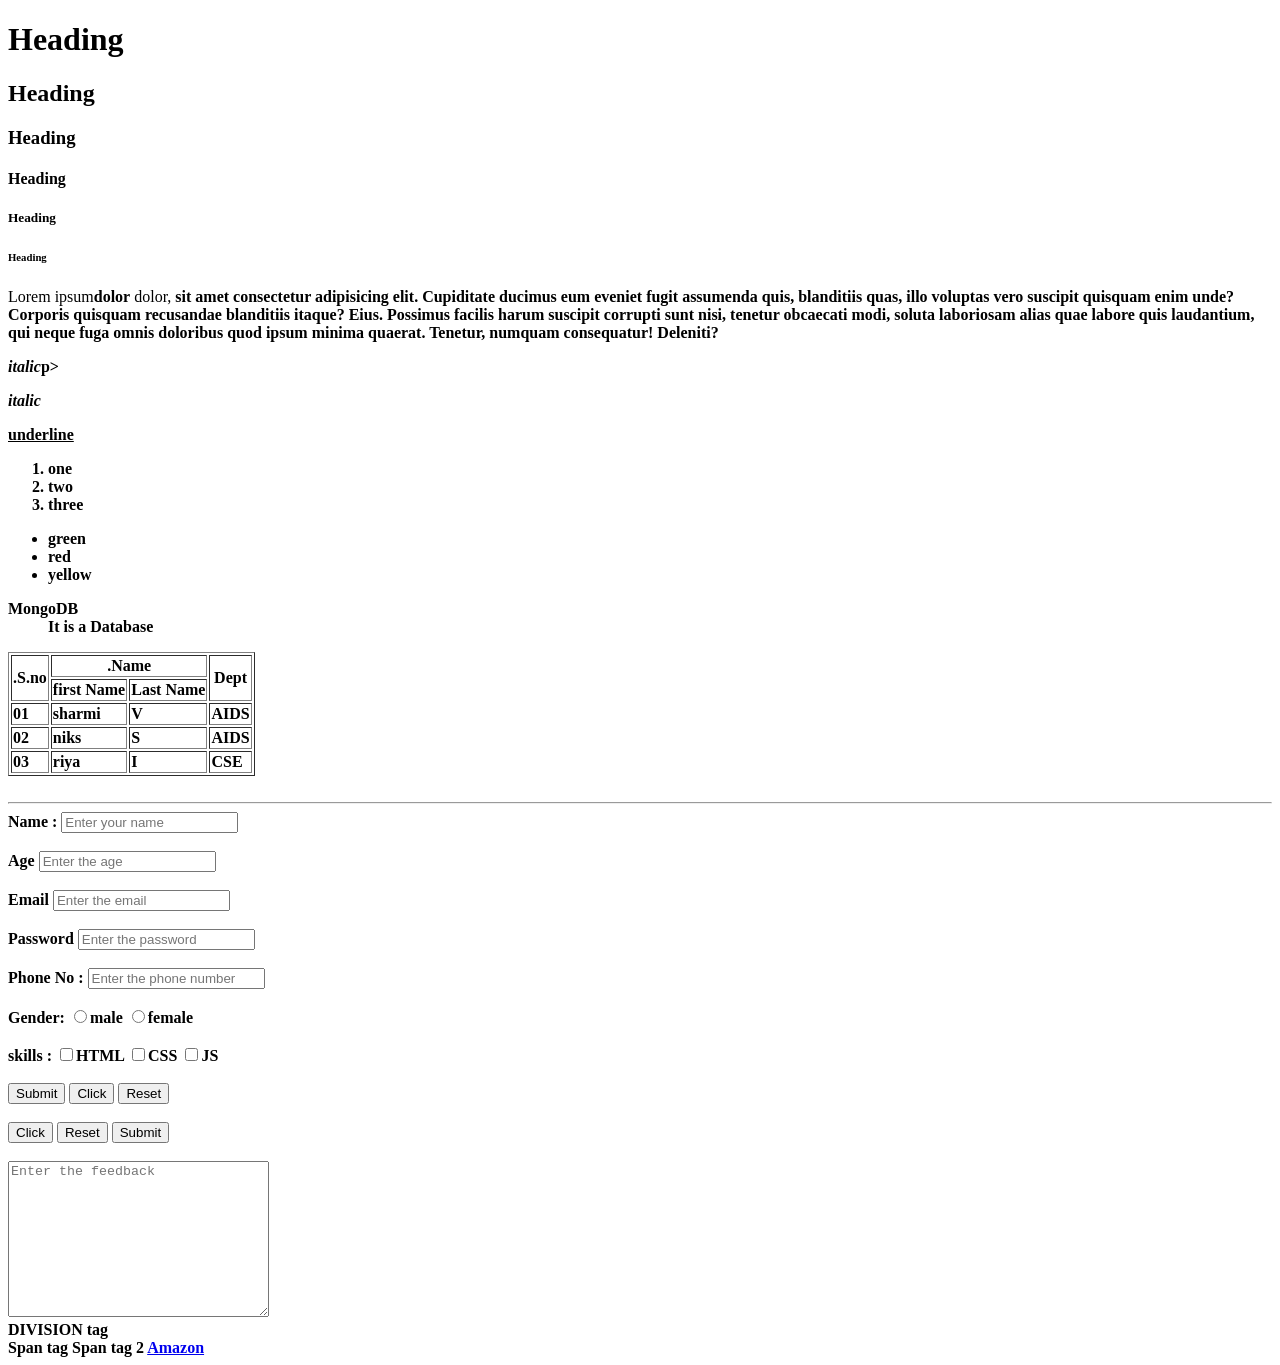
<file: index.html>
<!DOCTYPE html>
<html>
    <head>
        <title>KPRCAS-HTML</title>
        </head>
        <body>
            <h1>Heading</h1>
             <h2>Heading</h2>
              <h3>Heading</h3>
               <h4>Heading</h4>
                <h5>Heading</h5>
                 <h6>Heading</h6>

                 <p>Lorem ipsum<b>dolor</b> dolor,<strong> sit amet consectetur adipisicing elit. Cupiditate ducimus eum eveniet fugit assumenda quis, blanditiis quas, illo voluptas vero suscipit quisquam enim unde? Corporis quisquam recusandae blanditiis itaque? Eius.
                 Possimus facilis harum suscipit corrupti sunt nisi, tenetur obcaecati modi, soluta laboriosam alias quae labore quis laudantium, qui neque fuga omnis doloribus quod ipsum minima quaerat. Tenetur, numquam consequatur! Deleniti?
                 </p><i>italic</i></body>p>
                 <p><em>italic</em></p>
                 <p><u>underline</u></p>

                 <ol>
                    <li>one</li>
                    <li>two</li>
                    <li>three</li>
                 </ol>
                 <ul>
                    <li>green</li>
                    <li>red</li>
                    <li>yellow</li>
                 </ul>

                 <dl>
                    <dt>MongoDB</dt>
                    <dd>It is a Database</dd>
                </dl>

                <table border="1">
                    <thead>
                        <tr>
                            <th rowspan="2">.S.no</th>
                            <th colspan="2">.Name</th>
                            <th rowspan="2">Dept</th>
                        </tr>
                        <tr>
                            <th>first Name</th>
                            <th>Last Name</th>
                        </tr>
                    </thead>
                    <tbody>
                        <tr>
                            <td>01</td>
                            <td>sharmi</td>
                            <td>V</td>
                            <td>AIDS</td>
                        </tr>
                        <tr>
                            <td>02</td>
                            <td>niks</td>
                            <td>S</td>
                            <td>AIDS</td>
                        </tr>
                        <tr>
                            <td>03</td>
                            <td>riya</td>
                            <td>I</td>
                            <td>CSE</td>
                        </tr>
                    </tbody>
                </table>
<br>
<hr>
<form>

    <label for="userName">Name :</label>
    <input type="text" placeholder ="Enter your name">

    <br><br>
    <label for="userAge">Age</label>
    <input type="number" placeholder="Enter the age">
    <br><br>
    <label for="userEmail">Email</label>
    <input type="email" placeholder="Enter the email">
    <br><br>
    <label for="userPassword">Password</label>
    <input type="password" placeholder="Enter the password">
    <br><br>
    <label>Phone No :</label>
    <input type="tel" placeholder="Enter the phone number">
    <br><br>
    <label>Gender:</label>
    <input type="radio" name="gender" value="male">male
    <input type="radio" name="gender" value="female">female
    <br><br>
    <label>skills :</label>
    <input type="checkbox" name="skills" value="html">HTML
    <input type="checkbox" name="skills" value="css">CSS
    <input type="checkbox" name="skills" value="java script">JS

    <br><br>
    <button type="submit">Submit</button>
    <button type"button">Click</button>
    <button type="reset">Reset</button>
<br><br>
<input type="button" value="Click">
<input type="reset">
<input type="submit">
<br><br>
<textarea name="feedback" cols="30" rows="10" placeholder="Enter the feedback"></textarea>
    </form>
    <div>DIVISION tag</div>
     <span>Span tag</span>
     <span>Span tag 2</span>
    <a href="https://www.amazon.in/" target="_blank">Amazon</a>
        </body>
    
</html>
</file>
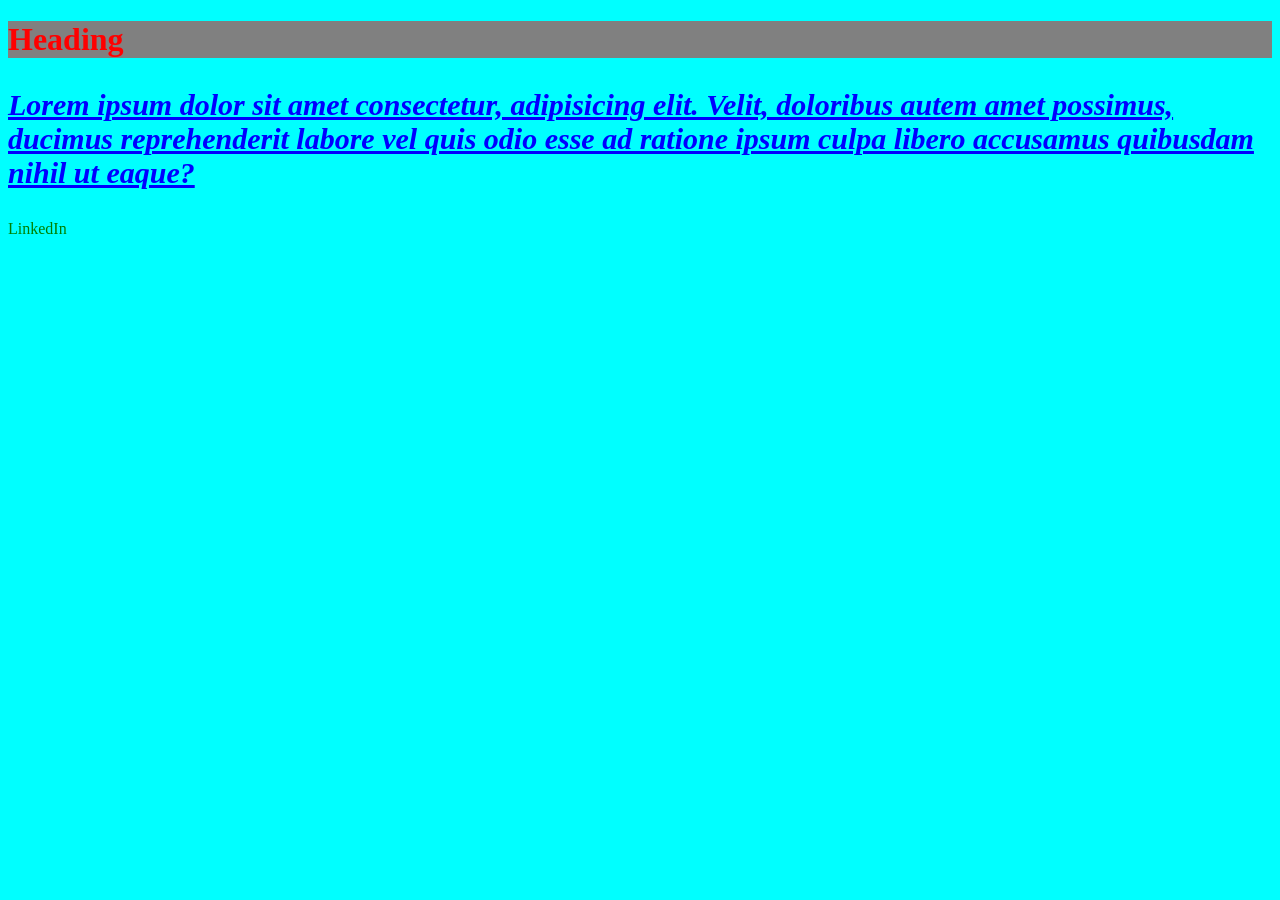
<file: CSS/index.html>
<!DOCTYPE html>
<html lang="en">
<head>
    <meta charset="UTF-8">
    <meta name="viewport" content="width=device-width, initial-scale=1.0">
    <title>Cascading style sheet</title>
    <link rel="stylesheet" href="./style.css">
    <head>
       
</head>
<body>
    <h1 style="color:red;">Heading</h1>
    <p id="text">Lorem ipsum dolor sit amet consectetur, adipisicing elit. Velit, doloribus autem amet possimus, ducimus reprehenderit labore vel quis odio esse ad ratione ipsum culpa libero accusamus quibusdam nihil ut eaque?</p>
    <a class="link" href="">LinkedIn</a>

</body>
</html>
</file>
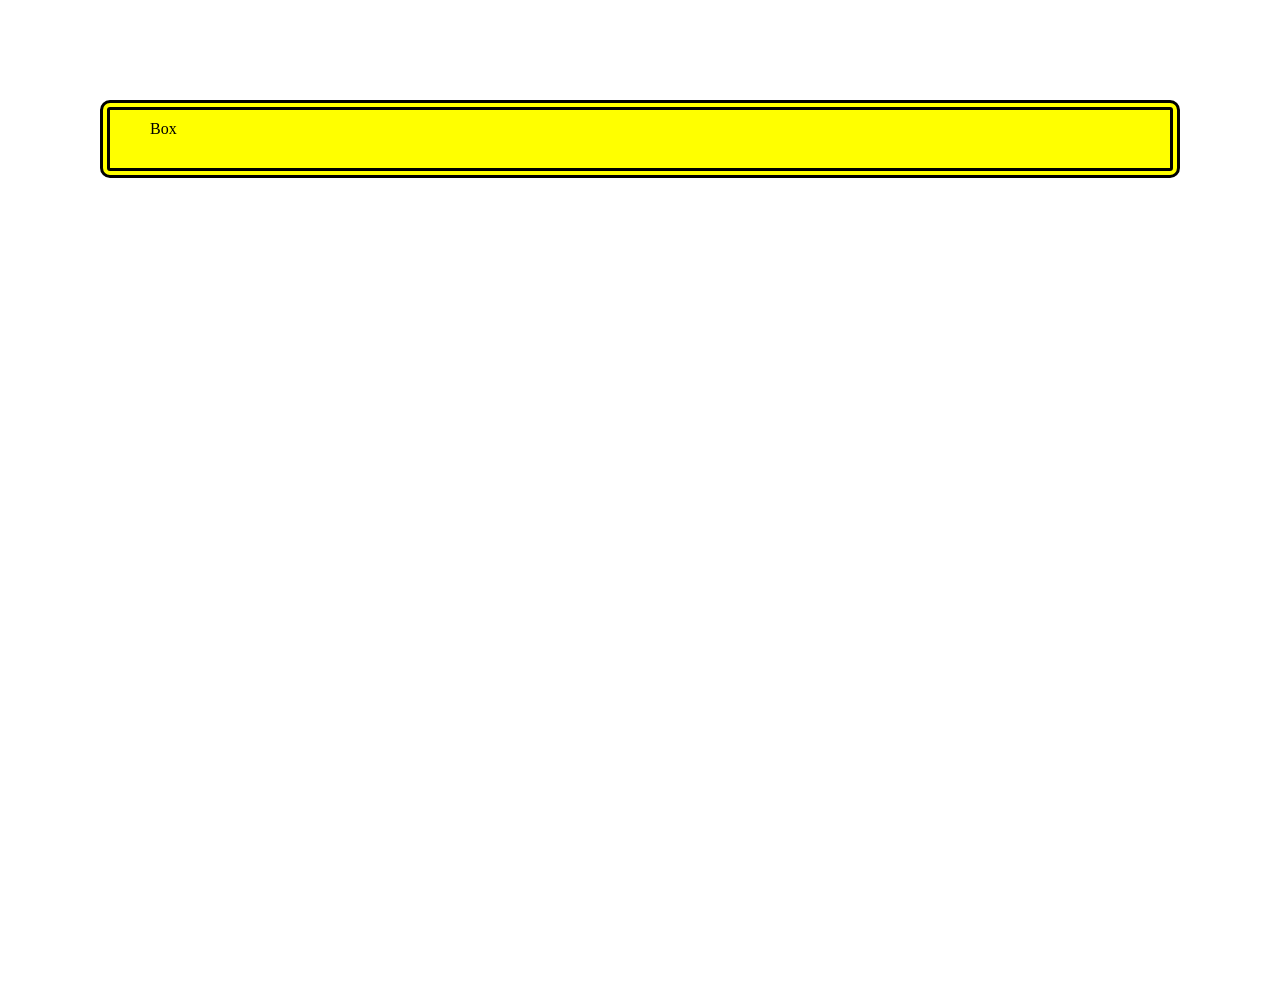
<file: CSS/boxmodel.html>
<!DOCTYPE html>
<html lang="en">
<head>
    <meta charset="UTF-8">
    <meta name="viewport" content="width=device-width, initial-scale=1.0">
    <title>Document</title>
    <style>
        body{
            margin : 0;
            height:100vh;
        }
        .box{
          
            background-color:yellow;
            padding:10px;
            padding-top:20px;
            padding-bottom:30px;
            padding-left:40px;
            padding-right:50px;
            padding:10px 20px;
            padding:10px 20px 30px;
            padding:10px 20px 30px 40px;

            border:10px double black;
            border-radius: 10px;

            margin:100px;
            
        }
    </style>
</head>
<body>
    <div class="box">Box</div>
</body>
</html>
</file>
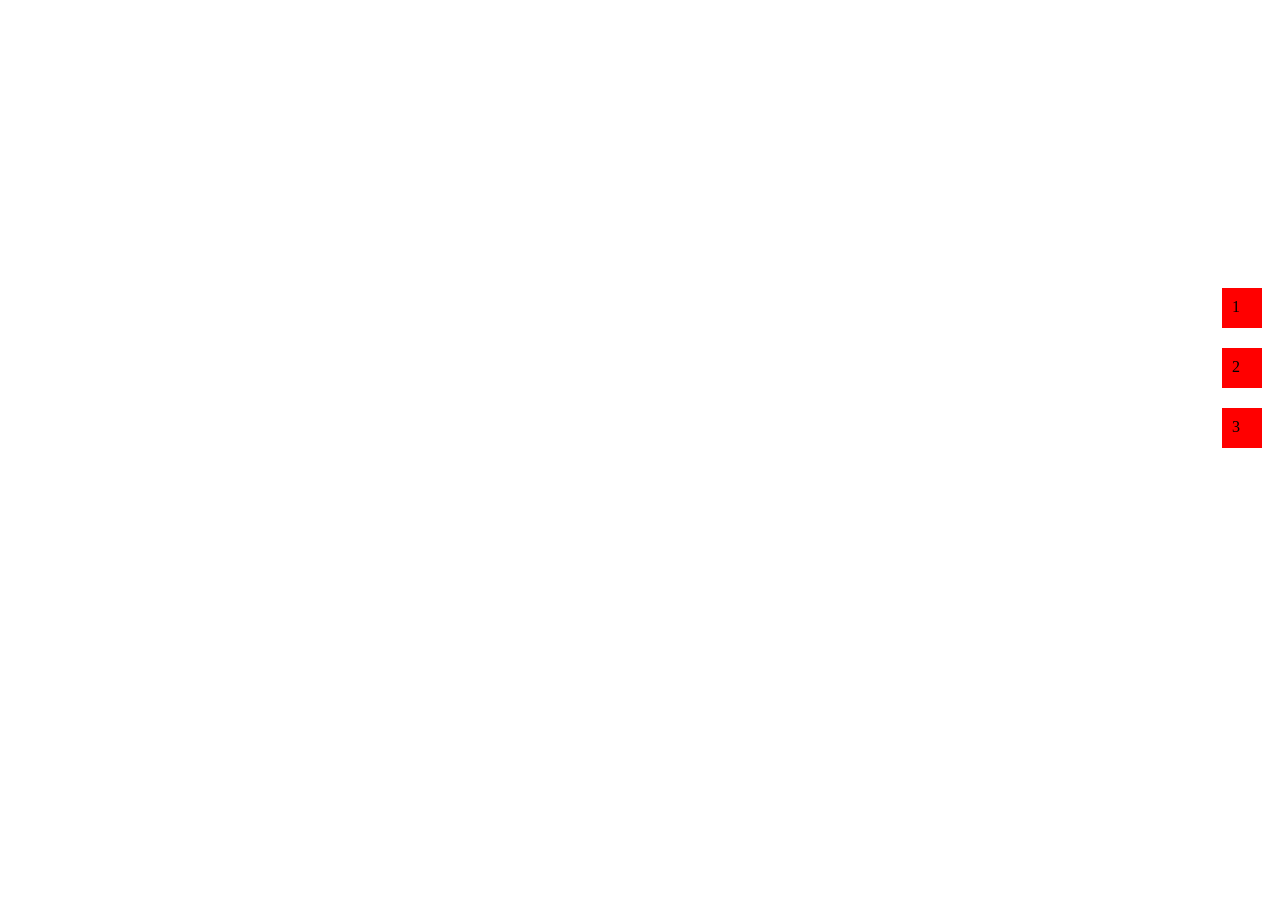
<file: CSS/flex.html>
<!DOCTYPE html>
<html lang="en">
<head>
    <meta charset="UTF-8">
    <meta name="viewport" content="width=device-width, initial-scale=1.0">
    <title>Document</title>
    <style>
        .box{
            background-color:red;
            padding: 10px;
            width: 20px;
            margin:10px;
            height: 20px;
        }
        .container{
            height: 50vh;
            display: flex;
            flex-direction:column;
            justify-content:flex-end;
            align-items: flex-end;
         
        }
    </style>
   
</head>
<body>
    <div class="container">
        <div class="box">1</div>
        <div class="box">2</div>
        <div class="box">3</div>
    </div>
</body>
</html>
</file>
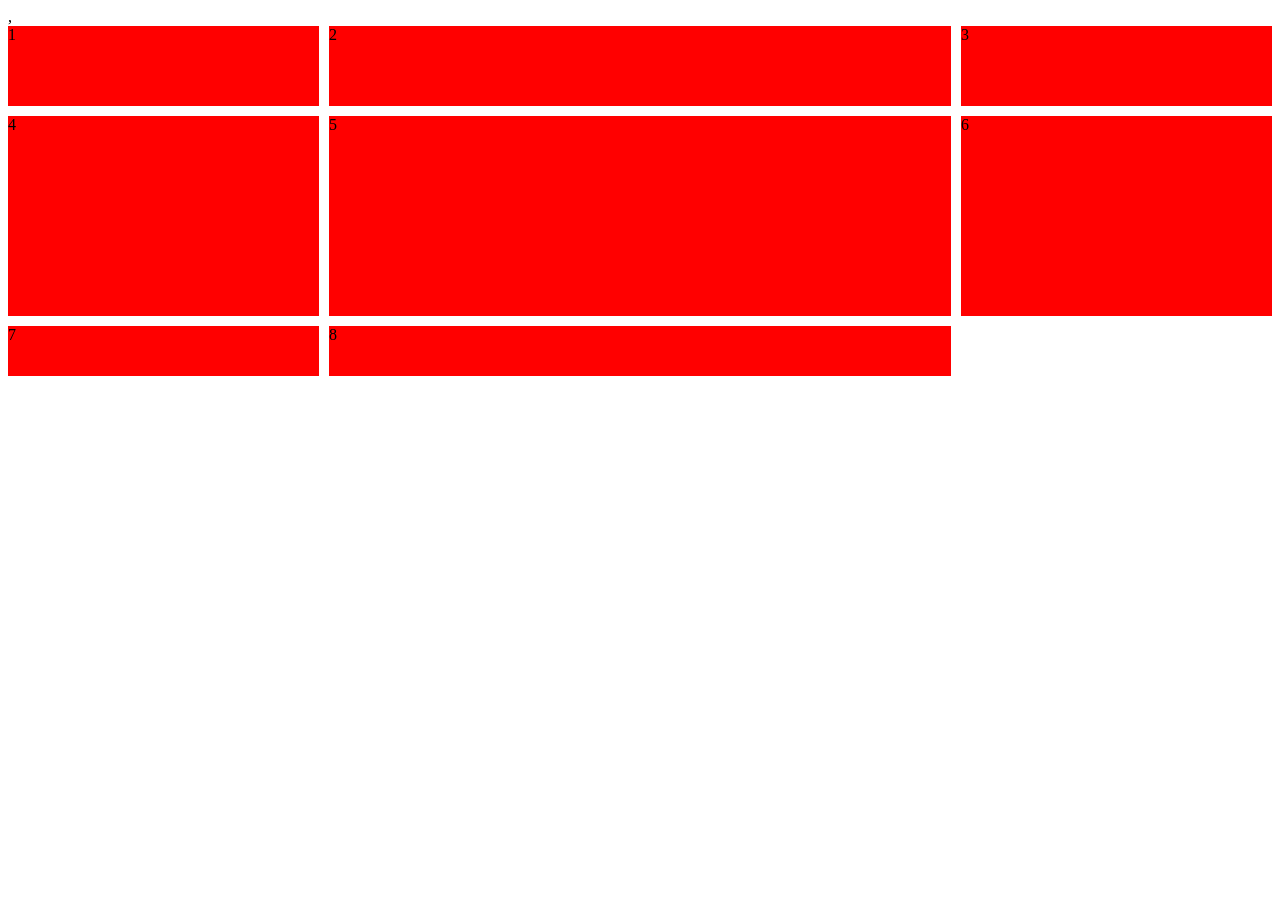
<file: CSS/grid.html>
<!DOCTYPE html>
<html lang="en">
<head>
    <meta charset="UTF-8">
    <meta name="viewport" content="width=device-width, initial-scale=1.0">
    <title>Document</title>
    <style>
        .box{
            background-color:red;
        }
        .container{
            display: grid;
            grid-template-columns: 1fr 2fr 1fr;
            gap: 10px;
            grid-template-rows: 80px 200px 50px;

        }
    </style>
</head>
<body>
    ,<div class="container">
        <div class="box">1</div>
        <div class="box">2</div>
        <div class="box">3</div>
        <div class="box">4</div>
        <div class="box">5</div>
        <div class="box">6</div>
        <div class="box">7</div>
        <div class="box">8</div>
    </div>
</body>
</html>
</file>
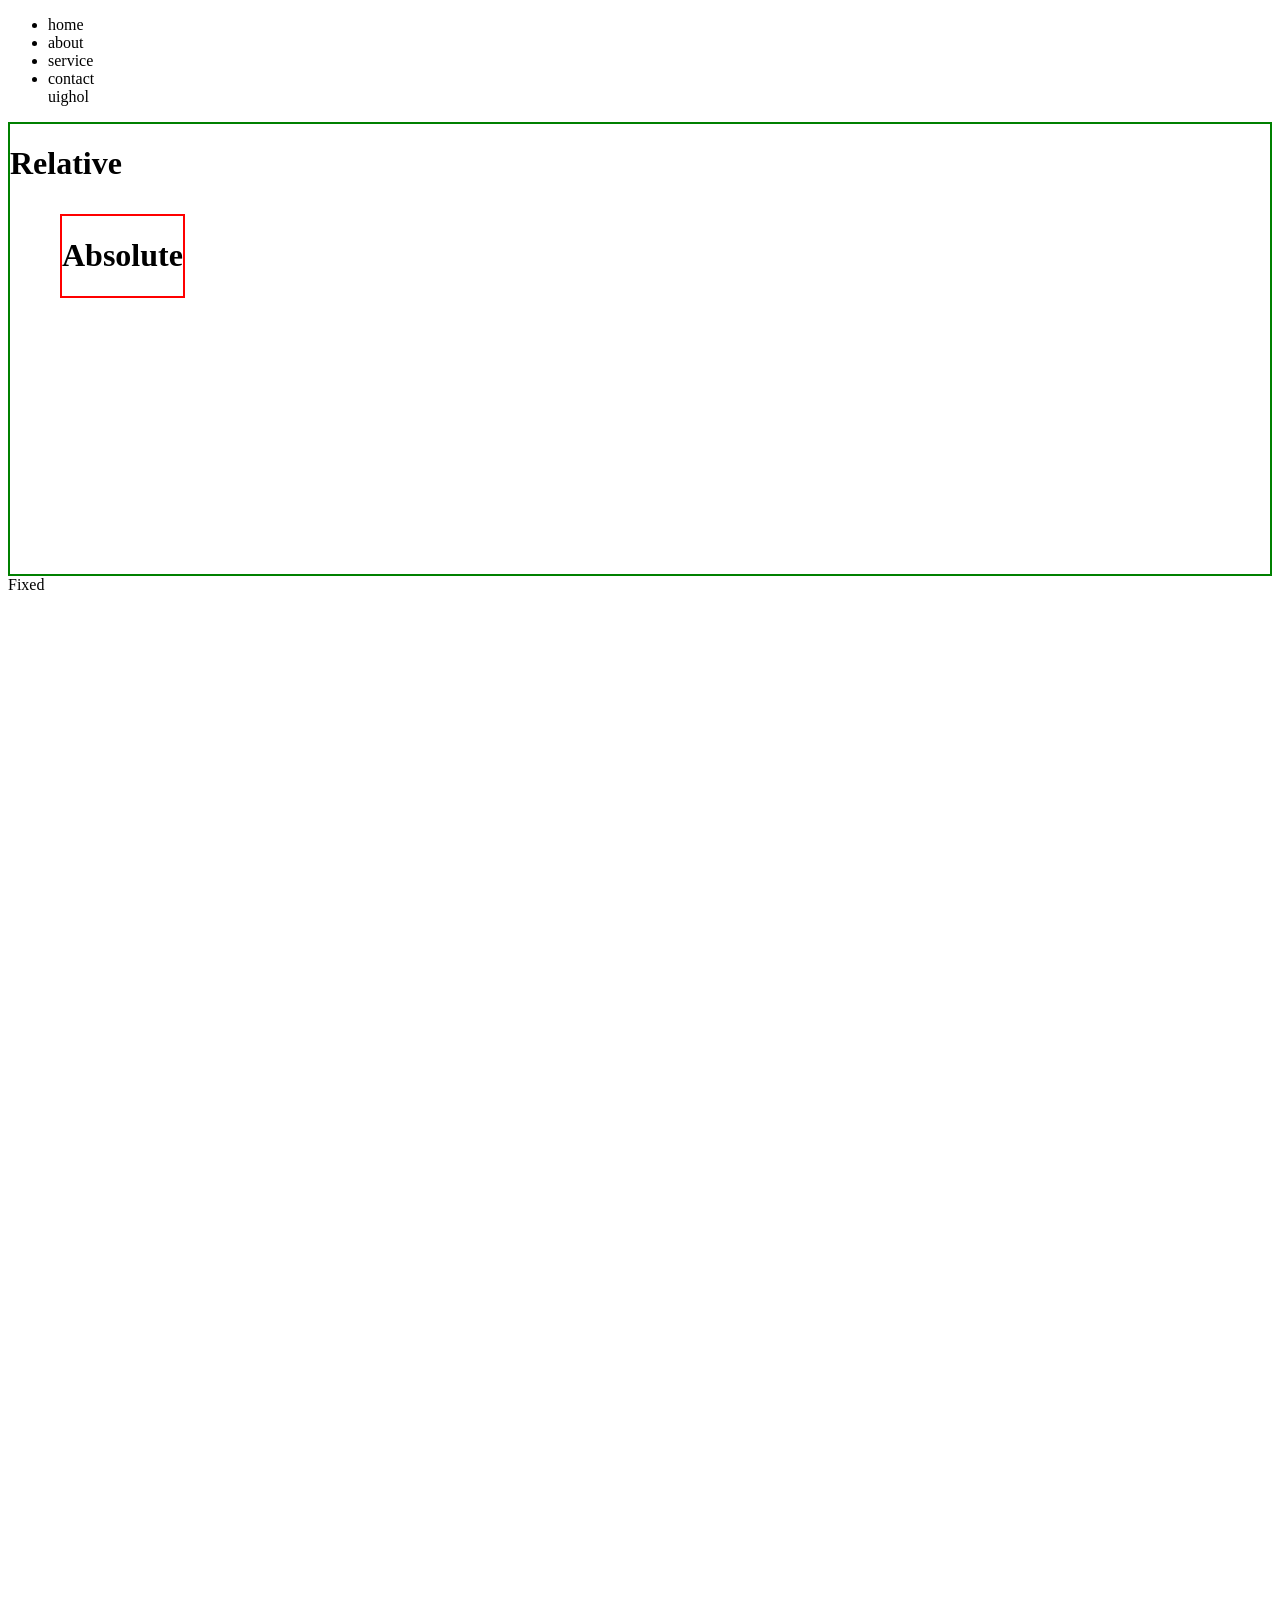
<file: CSS/position.html>
<!DOCTYPE html>
<html lang="en">

<head>
    <meta charset="UTF-8">
    <meta name="viewport" content="width=,niv, initial-scale=1.0">
    <title>Document</title>
    <style>
        body {
            height: 200vh;
        }

        .Navbar {
            position: sticky;
            top: 0;
        }

        .Relative {
            border: 2px solid green;
            position: relative;
            height: 50vh;
            margin-top: 10px;
        }

        .absolute {
            border: 2px solid red;
            position: absolute;
            margin: 10px;
            margin-left: 50px;
        }
        .fixed{
            position: fixed;
        }
    </style>
</head>

<body>
    <div class="Navbar">
        <nav>
            <ul>
                <li>home</li>
                <li>about</li>
                <li>service</li>
                <li>contact</li>uighol
            </ul>
        </nav>
    </div>
    <div class="Relative">
        <h1>Relative</h1>
        <div class="absolute">
            <h1>Absolute</h1>
        </div>
    </div>
    <div class="fixed">Fixed</div>
</body>

</html>
</file>
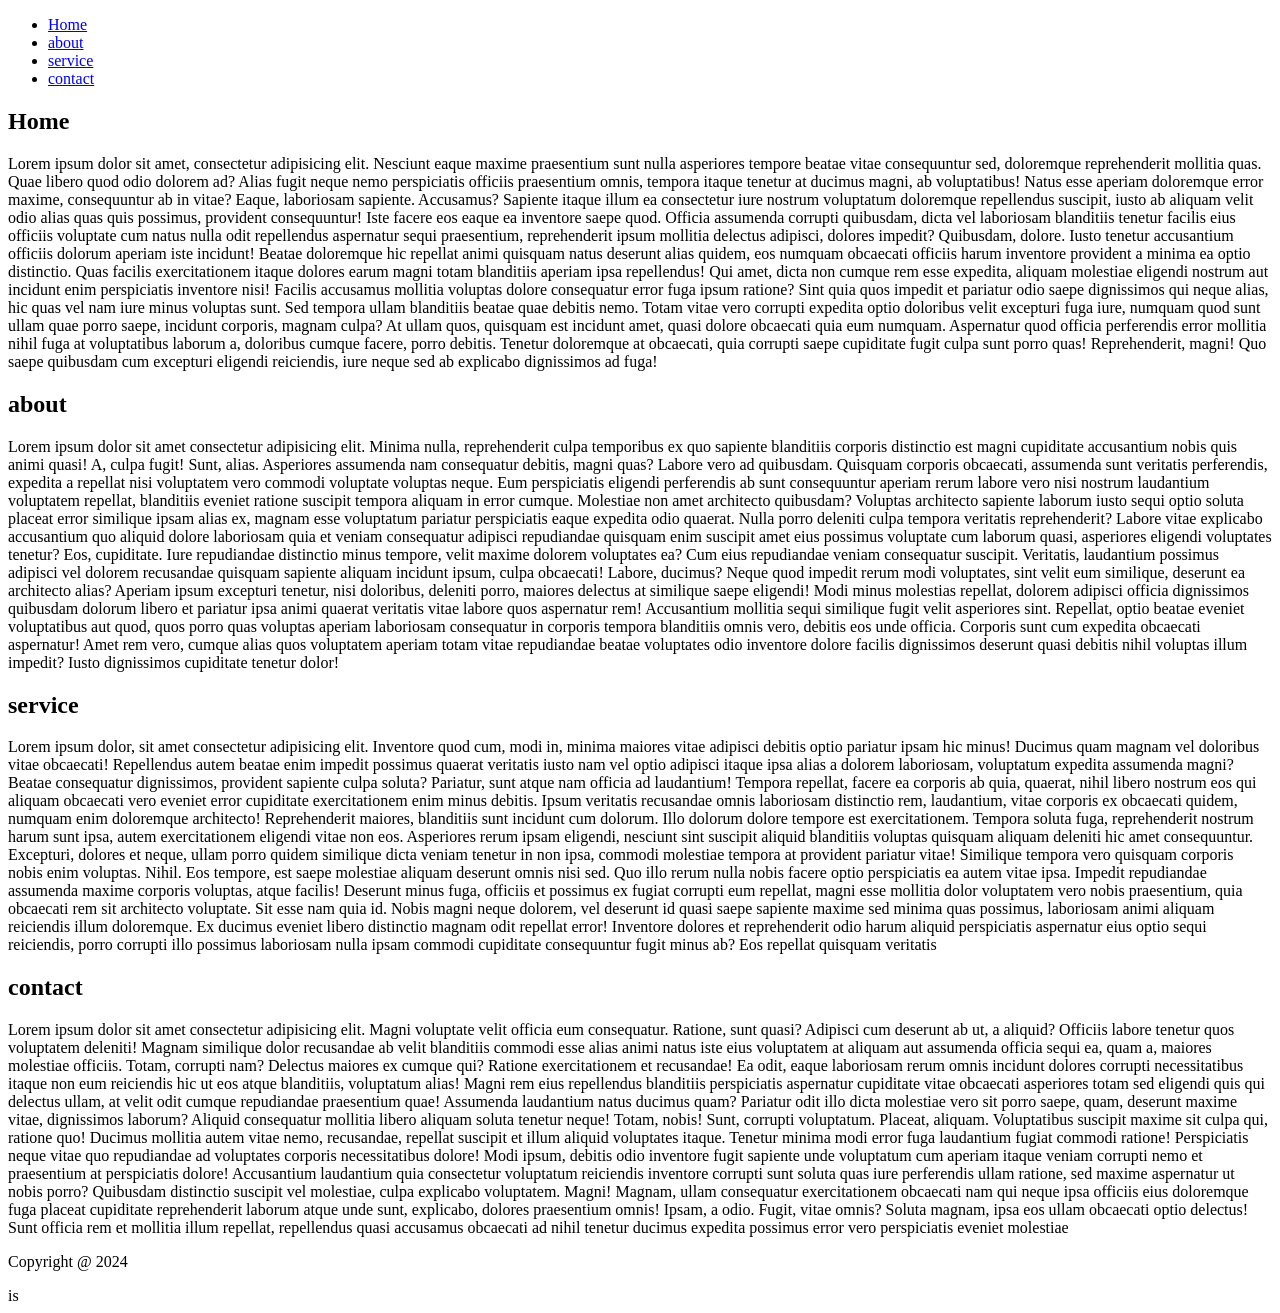
<file: HTML/dashboard.html>
<!DOCTYPE html>
<html lang="en">
<head>
    <meta charset="UTF-8">
    <meta name="viewport" content="width=device-width, initial-scale=1.0">
    <title>dashboard</title>
</head>
<body>
    <header>
        <nav>
        <ul>
            <li><a href="#home">Home</a></li>
            <li><a href="#about">about</a></li>
            <li><a href="#service">service</a></li>
            <li><a href="#contact">contact</a></li>
        </ul>
    </nav>
    </header>
    <section id="home">
        <div>
            <h1>Home</h1>
            <p>Lorem ipsum dolor sit amet, consectetur adipisicing elit. Nesciunt eaque maxime praesentium sunt nulla asperiores tempore beatae vitae consequuntur sed, doloremque reprehenderit mollitia quas. Quae libero quod odio dolorem ad?
            Alias fugit neque nemo perspiciatis officiis praesentium omnis, tempora itaque tenetur at ducimus magni, ab voluptatibus! Natus esse aperiam doloremque error maxime, consequuntur ab in vitae? Eaque, laboriosam sapiente. Accusamus?
            Sapiente itaque illum ea consectetur iure nostrum voluptatum doloremque repellendus suscipit, iusto ab aliquam velit odio alias quas quis possimus, provident consequuntur! Iste facere eos eaque ea inventore saepe quod.
            Officia assumenda corrupti quibusdam, dicta vel laboriosam blanditiis tenetur facilis eius officiis voluptate cum natus nulla odit repellendus aspernatur sequi praesentium, reprehenderit ipsum mollitia delectus adipisci, dolores impedit? Quibusdam, dolore.
            Iusto tenetur accusantium officiis dolorum aperiam iste incidunt! Beatae doloremque hic repellat animi quisquam natus deserunt alias quidem, eos numquam obcaecati officiis harum inventore provident a minima ea optio distinctio.
            Quas facilis exercitationem itaque dolores earum magni totam blanditiis aperiam ipsa repellendus! Qui amet, dicta non cumque rem esse expedita, aliquam molestiae eligendi nostrum aut incidunt enim perspiciatis inventore nisi!
            Facilis accusamus mollitia voluptas dolore consequatur error fuga ipsum ratione? Sint quia quos impedit et pariatur odio saepe dignissimos qui neque alias, hic quas vel nam iure minus voluptas sunt.
            Sed tempora ullam blanditiis beatae quae debitis nemo. Totam vitae vero corrupti expedita optio doloribus velit excepturi fuga iure, numquam quod sunt ullam quae porro saepe, incidunt corporis, magnam culpa?
            At ullam quos, quisquam est incidunt amet, quasi dolore obcaecati quia eum numquam. Aspernatur quod officia perferendis error mollitia nihil fuga at voluptatibus laborum a, doloribus cumque facere, porro debitis.
            Tenetur doloremque at obcaecati, quia corrupti saepe cupiditate fugit culpa sunt porro quas! Reprehenderit, magni! Quo saepe quibusdam cum excepturi eligendi reiciendis, iure neque sed ab explicabo dignissimos ad fuga!</p>  

        </div>
    </section>
    <section id="about">
        <div>
            <h1>about</h1>
            <p>Lorem ipsum dolor sit amet consectetur adipisicing elit. Minima nulla, reprehenderit culpa temporibus ex quo sapiente blanditiis corporis distinctio est magni cupiditate accusantium nobis quis animi quasi! A, culpa fugit!
            Sunt, alias. Asperiores assumenda nam consequatur debitis, magni quas? Labore vero ad quibusdam. Quisquam corporis obcaecati, assumenda sunt veritatis perferendis, expedita a repellat nisi voluptatem vero commodi voluptate voluptas neque.
            Eum perspiciatis eligendi perferendis ab sunt consequuntur aperiam rerum labore vero nisi nostrum laudantium voluptatem repellat, blanditiis eveniet ratione suscipit tempora aliquam in error cumque. Molestiae non amet architecto quibusdam?
            Voluptas architecto sapiente laborum iusto sequi optio soluta placeat error similique ipsam alias ex, magnam esse voluptatum pariatur perspiciatis eaque expedita odio quaerat. Nulla porro deleniti culpa tempora veritatis reprehenderit?
            Labore vitae explicabo accusantium quo aliquid dolore laboriosam quia et veniam consequatur adipisci repudiandae quisquam enim suscipit amet eius possimus voluptate cum laborum quasi, asperiores eligendi voluptates tenetur? Eos, cupiditate.
            Iure repudiandae distinctio minus tempore, velit maxime dolorem voluptates ea? Cum eius repudiandae veniam consequatur suscipit. Veritatis, laudantium possimus adipisci vel dolorem recusandae quisquam sapiente aliquam incidunt ipsum, culpa obcaecati!
            Labore, ducimus? Neque quod impedit rerum modi voluptates, sint velit eum similique, deserunt ea architecto alias? Aperiam ipsum excepturi tenetur, nisi doloribus, deleniti porro, maiores delectus at similique saepe eligendi!
            Modi minus molestias repellat, dolorem adipisci officia dignissimos quibusdam dolorum libero et pariatur ipsa animi quaerat veritatis vitae labore quos aspernatur rem! Accusantium mollitia sequi similique fugit velit asperiores sint.
            Repellat, optio beatae eveniet voluptatibus aut quod, quos porro quas voluptas aperiam laboriosam consequatur in corporis tempora blanditiis omnis vero, debitis eos unde officia. Corporis sunt cum expedita obcaecati aspernatur!
            Amet rem vero, cumque alias quos voluptatem aperiam totam vitae repudiandae beatae voluptates odio inventore dolore facilis dignissimos deserunt quasi debitis nihil voluptas illum impedit? Iusto dignissimos cupiditate tenetur dolor!</p> 
        </div>
    </section>
    <section id="service">
        <div>
            <h1>service</h1>
            <p>Lorem ipsum dolor, sit amet consectetur adipisicing elit. Inventore quod cum, modi in, minima maiores vitae adipisci debitis optio pariatur ipsam hic minus! Ducimus quam magnam vel doloribus vitae obcaecati!
            Repellendus autem beatae enim impedit possimus quaerat veritatis iusto nam vel optio adipisci itaque ipsa alias a dolorem laboriosam, voluptatum expedita assumenda magni? Beatae consequatur dignissimos, provident sapiente culpa soluta?
            Pariatur, sunt atque nam officia ad laudantium! Tempora repellat, facere ea corporis ab quia, quaerat, nihil libero nostrum eos qui aliquam obcaecati vero eveniet error cupiditate exercitationem enim minus debitis.
            Ipsum veritatis recusandae omnis laboriosam distinctio rem, laudantium, vitae corporis ex obcaecati quidem, numquam enim doloremque architecto! Reprehenderit maiores, blanditiis sunt incidunt cum dolorum. Illo dolorum dolore tempore est exercitationem.
            Tempora soluta fuga, reprehenderit nostrum harum sunt ipsa, autem exercitationem eligendi vitae non eos. Asperiores rerum ipsam eligendi, nesciunt sint suscipit aliquid blanditiis voluptas quisquam aliquam deleniti hic amet consequuntur.
            Excepturi, dolores et neque, ullam porro quidem similique dicta veniam tenetur in non ipsa, commodi molestiae tempora at provident pariatur vitae! Similique tempora vero quisquam corporis nobis enim voluptas. Nihil.
            Eos tempore, est saepe molestiae aliquam deserunt omnis nisi sed. Quo illo rerum nulla nobis facere optio perspiciatis ea autem vitae ipsa. Impedit repudiandae assumenda maxime corporis voluptas, atque facilis!
            Deserunt minus fuga, officiis et possimus ex fugiat corrupti eum repellat, magni esse mollitia dolor voluptatem vero nobis praesentium, quia obcaecati rem sit architecto voluptate. Sit esse nam quia id.
            Nobis magni neque dolorem, vel deserunt id quasi saepe sapiente maxime sed minima quas possimus, laboriosam animi aliquam reiciendis illum doloremque. Ex ducimus eveniet libero distinctio magnam odit repellat error!
            Inventore dolores et reprehenderit odio harum aliquid perspiciatis aspernatur eius optio sequi reiciendis, porro corrupti illo possimus laboriosam nulla ipsam commodi cupiditate consequuntur fugit minus ab? Eos repellat quisquam veritatis</p>
        </div>
    </section>
    <section id="contact">
        <div>
            <h1>contact</h1>
            <p>Lorem ipsum dolor sit amet consectetur adipisicing elit. Magni voluptate velit officia eum consequatur. Ratione, sunt quasi? Adipisci cum deserunt ab ut, a aliquid? Officiis labore tenetur quos voluptatem deleniti!
            Magnam similique dolor recusandae ab velit blanditiis commodi esse alias animi natus iste eius voluptatem at aliquam aut assumenda officia sequi ea, quam a, maiores molestiae officiis. Totam, corrupti nam?
            Delectus maiores ex cumque qui? Ratione exercitationem et recusandae! Ea odit, eaque laboriosam rerum omnis incidunt dolores corrupti necessitatibus itaque non eum reiciendis hic ut eos atque blanditiis, voluptatum alias!
            Magni rem eius repellendus blanditiis perspiciatis aspernatur cupiditate vitae obcaecati asperiores totam sed eligendi quis qui delectus ullam, at velit odit cumque repudiandae praesentium quae! Assumenda laudantium natus ducimus quam?
            Pariatur odit illo dicta molestiae vero sit porro saepe, quam, deserunt maxime vitae, dignissimos laborum? Aliquid consequatur mollitia libero aliquam soluta tenetur neque! Totam, nobis! Sunt, corrupti voluptatum. Placeat, aliquam.
            Voluptatibus suscipit maxime sit culpa qui, ratione quo! Ducimus mollitia autem vitae nemo, recusandae, repellat suscipit et illum aliquid voluptates itaque. Tenetur minima modi error fuga laudantium fugiat commodi ratione!
            Perspiciatis neque vitae quo repudiandae ad voluptates corporis necessitatibus dolore! Modi ipsum, debitis odio inventore fugit sapiente unde voluptatum cum aperiam itaque veniam corrupti nemo et praesentium at perspiciatis dolore!
            Accusantium laudantium quia consectetur voluptatum reiciendis inventore corrupti sunt soluta quas iure perferendis ullam ratione, sed maxime aspernatur ut nobis porro? Quibusdam distinctio suscipit vel molestiae, culpa explicabo voluptatem. Magni!
            Magnam, ullam consequatur exercitationem obcaecati nam qui neque ipsa officiis eius doloremque fuga placeat cupiditate reprehenderit laborum atque unde sunt, explicabo, dolores praesentium omnis! Ipsam, a odio. Fugit, vitae omnis?
            Soluta magnam, ipsa eos ullam obcaecati optio delectus! Sunt officia rem et mollitia illum repellat, repellendus quasi accusamus obcaecati ad nihil tenetur ducimus expedita possimus error vero perspiciatis eveniet molestiae</p>
        </div>
    </section>
<footer>
    <p>Copyright @ 2024</p>
</footer>

</body>
</html>is
</file>
<file: CSS/style.css>
/* selector{
    property:value;
}  */

 p {
     color: blue;
 }

 h1 {
     background-color: grey;
 }

 #text{
     color: blue;
     font-style: italic;
     font-family: 'Times New Roman', Times, serif;
     font-weight: bold;
     font-size: 30px;
     text-decoration: underline;
 }

 .link {
    /* color: black; */
     text-decoration: none;
 }

 * {
     color: rgb(255, 0, 0);
     background-color: aqua;
 }
  h1,p,a {
     color: green;
 }
</file>
